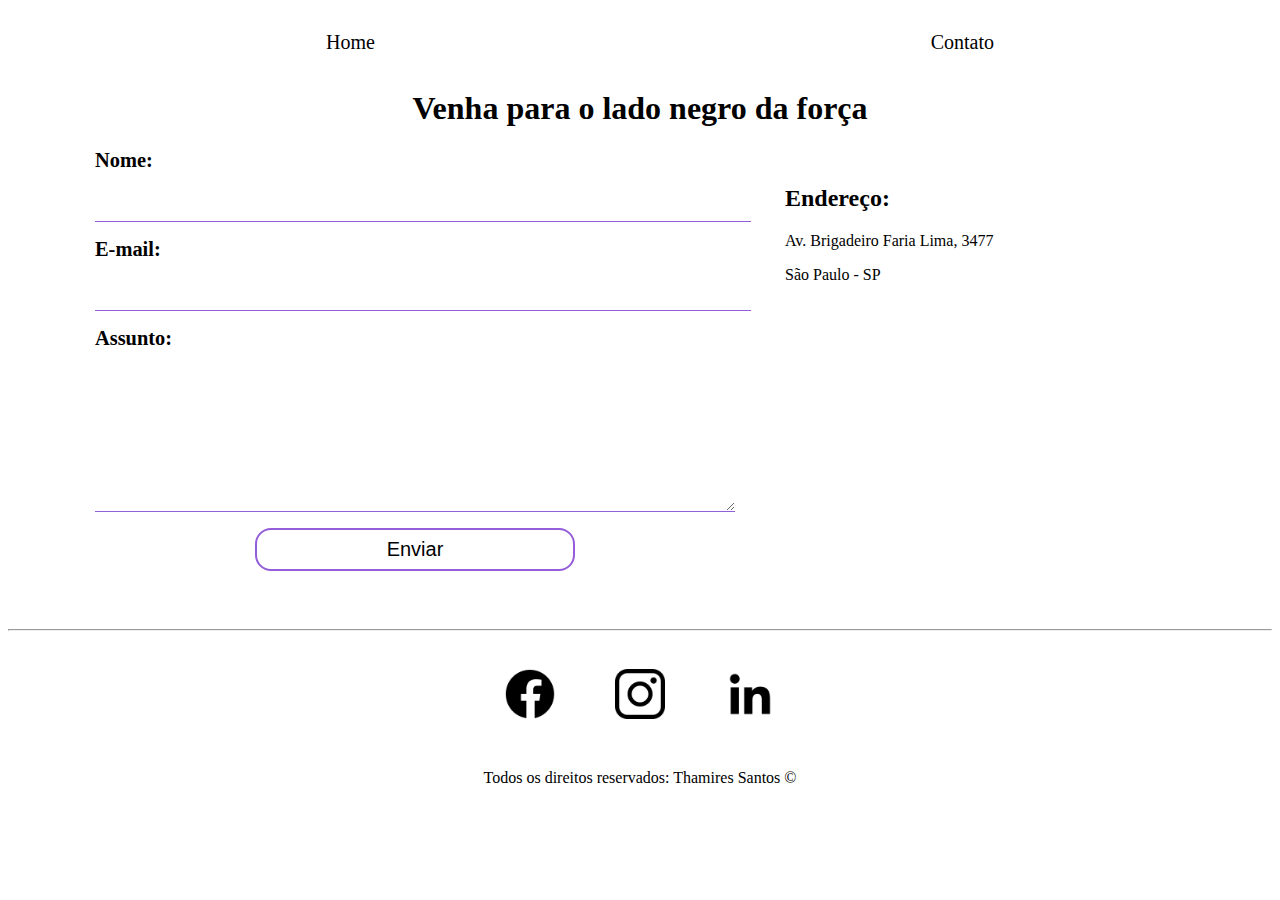
<file: contato.html>
<!DOCTYPE html>
<html lang="pt-br">
<head>
    <meta charset="UTF-8">
    <meta http-equiv="X-UA-Compatible" content="IE=edge">
    <meta name="viewport" content="width=device-width, initial-scale=1.0">
    <title>Contato</title>
    <link rel="stylesheet" href="assets/css/style.css">
</head>
<body>
    <nav>
    <ul class='menu'>
        <li>
            <a href="index.html" class='links'> Home </a>
        </li>

        <li>
            <a href="contato.html" class='links'> Contato </a>
        </li>
    </ul>
    </nav>

    
    <h1 class="center">Venha para o lado negro da força</h1>

    <div class="container mb-50">
        <div>
    
        <form>
            <div class="campo">
            <label for="nome">Nome:</label>
            <input type="text" id="nome" onkeyup='validaNome()'>
            <div id= 'txtNome'></div>    
            </div>
            
            <div class="campo">
            <label for="email">E-mail:</label>
            <input type= "email" id= "email" onkeyup= "validaEmail()">
            <div id= 'txtEmail'></div>
            </div>
    
            <div class="campo">
            <label for="assunto">Assunto:</label>
            <textarea name="assunto" id="assunto" cols="60" rows="5" onkeyup="validaAssunto()"></textarea>
            <div id= 'txtAssunto'></div>
        </div> 
        
        <button onclick="enviar()">Enviar</button>
    
        </form>
        </div>

        <div class="ml-50">
            <h2>Endereço:</h2>
            <p>Av. Brigadeiro Faria Lima, 3477</p>
            <p>São Paulo - SP</p>
        
            <iframe  src="https://www.google.com/maps/embed?pb=!1m18!1m12!1m3!1d3656.4887565798713!2d-46.68434058440639!3d-23.586798168418678!2m3!1f0!2f0!3f0!3m2!1i1024!2i768!4f13.1!3m3!1m2!1s0x94ce5744e0ebff5b%3A0x769bf4a32f914782!2sGoogle%20S%C3%A3o%20Paulo!5e0!3m2!1spt-BR!2sbr!4v1641831128740!5m2!1spt-BR!2sbr" 
            width="400" 
            height="250" 
            style="border:0;" 
            allowfullscreen="" 
            loading="lazy" onmousemove="mapaZoom()" onmouseout="mapaNormal()"  id='mapa'>
        </iframe>
        </div>

    </div>

    <div class="menu">


    </div>
    


<hr>
<footer>

<div class="container">
    <a href="https://www.facebook.com/thamires.santos.184" target="_blank">
    <img class="tm-social p-30" src="assets/img/facebook.png" alt="Logo do Facebook">
    </a>
    <a href="https://www.instagram.com/tczona_/" target="_blank">
    <img class="tm-social p-30" src="assets/img/instagram.png" alt="Logo do Instagram">
    </a>
<a href="https://www.linkedin.com/in/thamirescsantos/" target="_blank">
    <img class="tm-social p-30" src="assets/img/linkedin.png" alt="Logo do LinkedIn">
</a>
</div>

<p class="center">
    Todos os direitos reservados: Thamires Santos &copy
</p>

</footer>

<script src="assets/js/script.js"></script>

</body>
</html>
</file>
<file: assets/css/style.css>
/* Estilos da página index.html */
.center {
    text-align: center;
}

.justify{
    text-align: justify;
}

.container{
    display: flex;
    flex-flow: row;
    justify-content: center;
    align-items: center;
}

.menu li{
    display: inline;
    padding: 15px;
}

.menu li a {
    text-decoration: none;
    color: black;
    font-size: 20px;
}

.menu li a:hover{
    color: darkgrey;
}

.p-30 {
    padding: 30px;

}

.br-50{
    border-radius: 50%;
}

.tm-social{
    width: 50px;
    height: 50px;
}

.mb-50{
    margin-bottom: 50px;
}




/* Estilos da página contato.html */
.menu{
    display: flex;
    justify-content: space-around;
    list-style: none;
}

.links {
    font-size: 2rem;
    text-decoration: none;
    color:black;
}

.links:hover{
    text-decoration: underline;
    color: #945eda;
}

form{
    display: flex;
    flex-direction: column;
    align-items: center;
    width: 50vw;
}

.campo {
    display: flex;
    flex-direction: column;
    margin: 0 0 1rem 0;
    width: 100%;
}

.campo label {
    font-size: 1.275rem;
    font-weight: bold;
    margin-bottom: 5px;
}

.campo input, .campo textarea{
    padding: 0.5rem;
    font-size: 1.5rem;
    border: 0;
    border-bottom: 1px solid #945eda;
}

button {
    width: 50%;
    padding: .5rem;
    font-size: 1.25rem;
    border-radius: 1rem;
    border: 2px solid #945eda;
    background: transparent;
    transition: 0.3s;
}

button:hover{
    background: #945eda;
}

.ml-50{
    margin-left: 50px;

}
</file>
